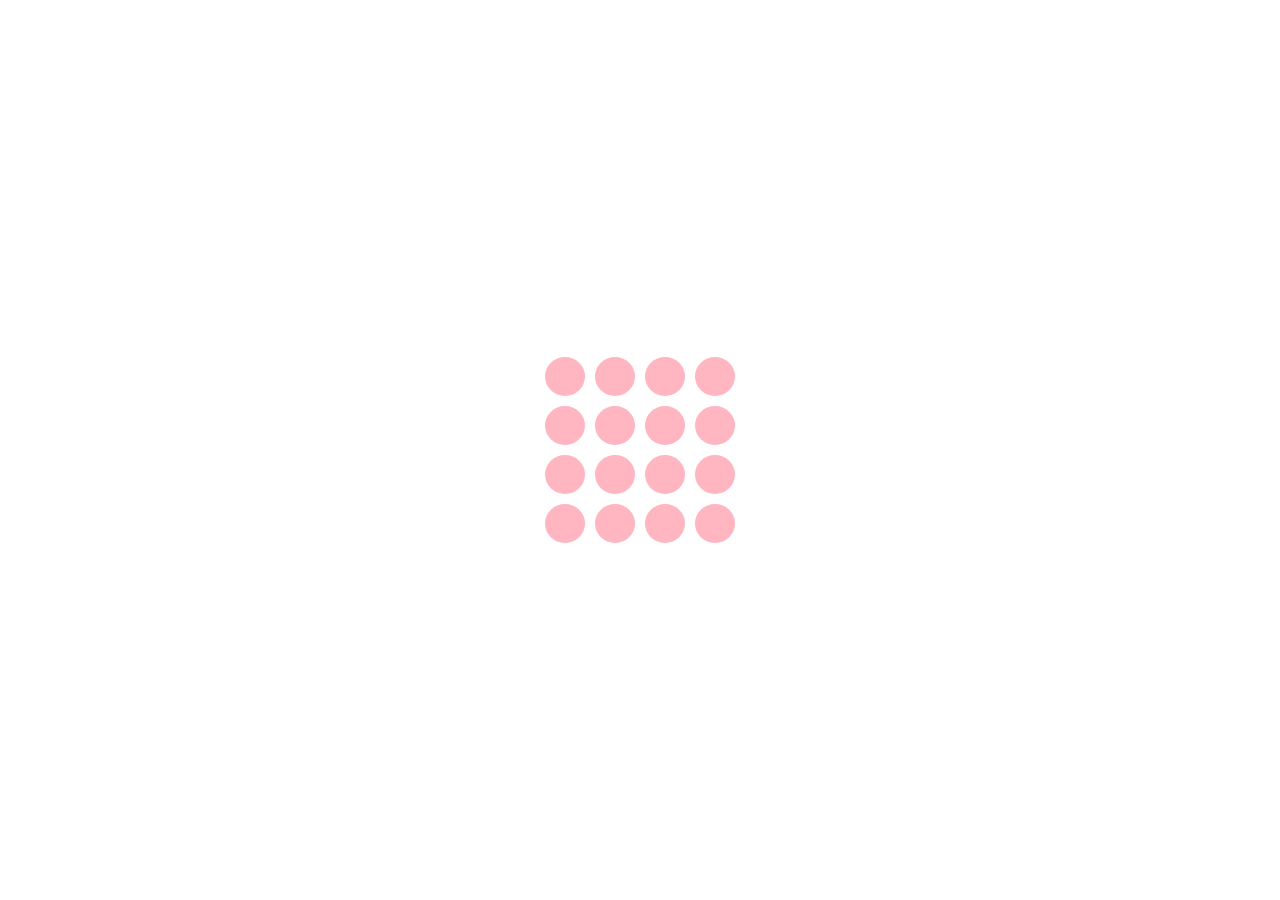
<file: index.html>
<!DOCTYPE html>
<html lang="tr">
<head>
  <meta charset="UTF-8">
  <meta name="viewport" content="width=device-width, initial-scale=1.0">
  <title>Memory game</title>
  <link rel="stylesheet" href="assets/style.css">
  <script src="assets/app.js" defer></script>
</head>
<body>
  <div class="game"></div>
</body>
</html>
</file>
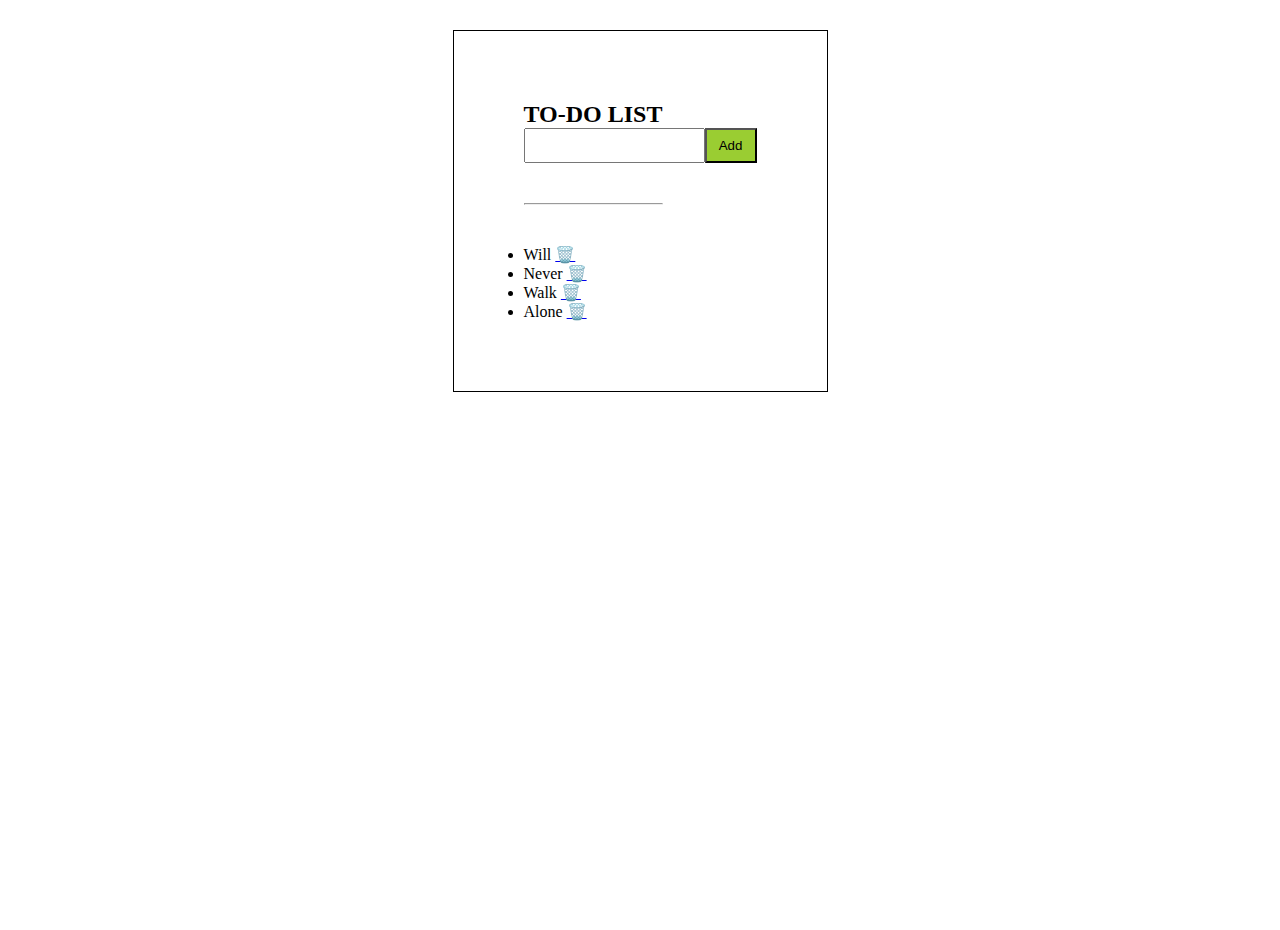
<file: example.html>
<!DOCTYPE html>
<html lang="en">
<head>
  <meta charset="UTF-8">
  <meta name="viewport" content="width=device-width, initial-scale=1.0">
  <link rel="stylesheet" href="assets/example.css">
  <script src="assets/example.js" defer></script>
  <title>todoList</title>
</head>
<body>
  <div class="container">
    <div class="container-inner">
      <h2>TO-DO LIST</h2>
      <div class="flex">
        <input type="text" name="addlist" id="addList">
        <button class="btn" id="addBtn">Add</button>
      </div>
    
      <hr>
    
      <ul class="todoList">
        <li class="todo-list-item">You <a href="#" class="deleteBtn">🗑️</a></li>
        <li class="todo-list-item">Will <a href="#" class="deleteBtn">🗑️</a></li>
        <li class="todo-list-item">Never <a href="#" class="deleteBtn">🗑️</a></li>
        <li class="todo-list-item">Walk <a href="#" class="deleteBtn">🗑️</a></li>
        <li class="todo-list-item">Alone <a href="#" class="deleteBtn">🗑️</a></li>
      </ul>
    </div>
  </div>
  

  

</body>
</html>
</file>
<file: assets/style.css>
* {
  box-sizing: border-box;
  margin: 0;
  padding: 0;
}

html, body {
  height: 100%;
}

body {
  font-family: system-ui;
  display: grid;
  place-items: center;
}

.lightBtn {
  padding: 8px 10px;
  border: 0;
  background-color: black;
  color: lightgrey;
}

.lightBtn-on {
  background-color: white;
  color: black;
  box-shadow: 0px 0px 30px 5px rgba(45,255,196,0.9);
}

.game {
  display: grid;
  grid-template-columns: repeat(4, 1fr);
  gap: 10px;
}

.game-item {
  background-color: lightpink;
  width: 40px;
  padding-block: 10px;
  border-radius: 50%;
  text-align: center;
  cursor: pointer;
  user-select: none;
  color: transparent;
}

.game-item-active {
  color: white;
  background-color: lightskyblue;
}
</file>
<file: assets/example.css>
* {
  box-sizing: border-box;
  padding: 0;
  margin: 0;
}

hr {
  width: 60%;
  margin-block: 40px;
}

body {
  height: 100vh;
}

.container {
  width: 375px;
  margin-inline: auto;
  margin-top: 30px;
  border: 1px solid black;
  padding: 70px;
}



.continer-inner {
  text-align: center;

}

.flex {
  display: flex;
}

input {
  width: 200px;
}

.btn {
  background-color: yellowgreen;
  width: 70px;
  padding: 8px;
}
</file>
